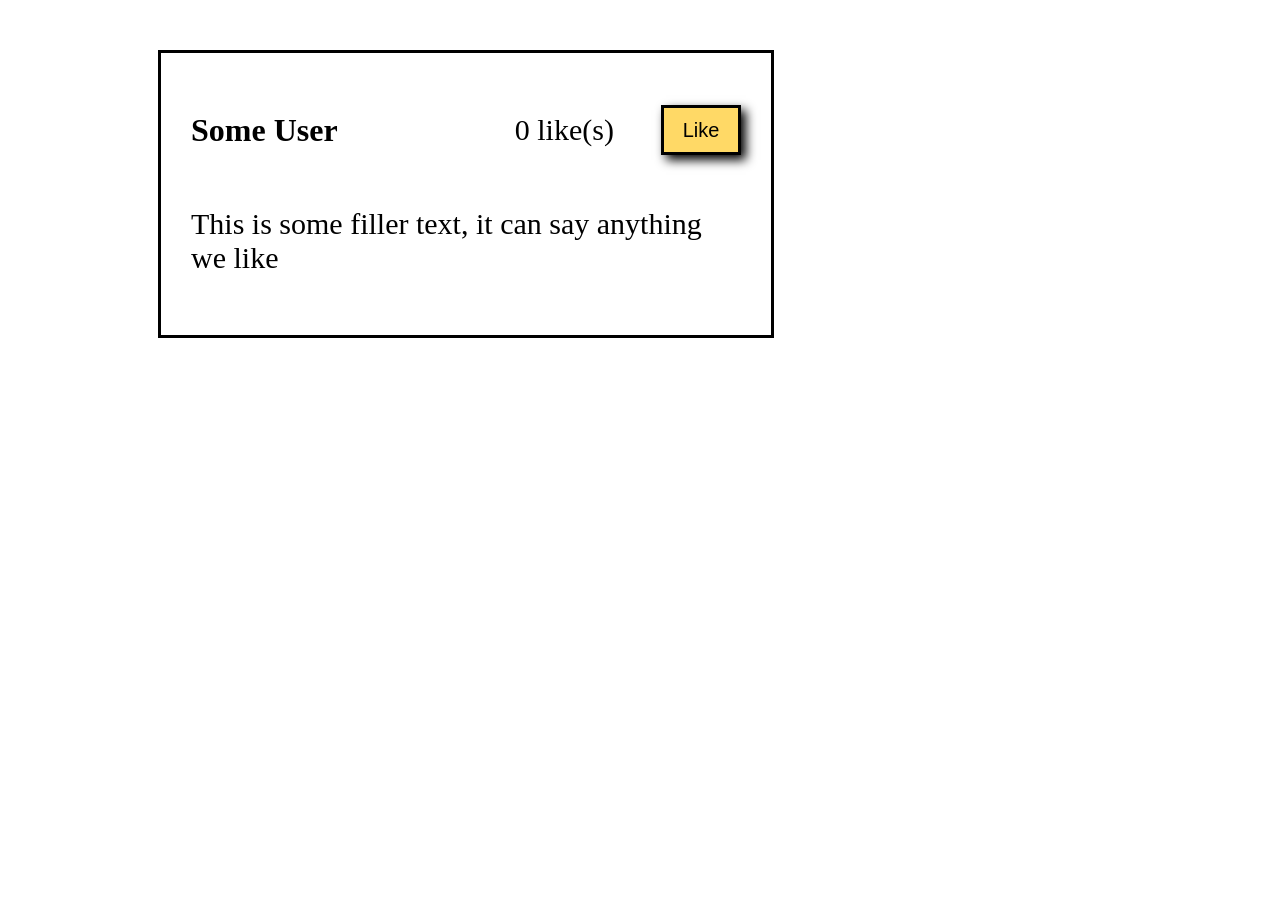
<file: part 1/index.html>
<!DOCTYPE html>
<html lang="en">
<head>
    <meta charset="UTF-8">
    <meta name="viewport" content="width=device-width, initial-scale=1.0">
    <title>Likes</title>
    <link rel="stylesheet" href="style.css">
</head>
<body>
    <div class="post">
        <h1>Some User</h1>
        <p><span class="likeCount">0</span> like(s)</p>
        <button onclick="Like(this)">Like</button>
        <p>This is some filler text, it can say anything we like</p>
    </div>
    <script src="main.js"></script>
</body>
</html>
</file>
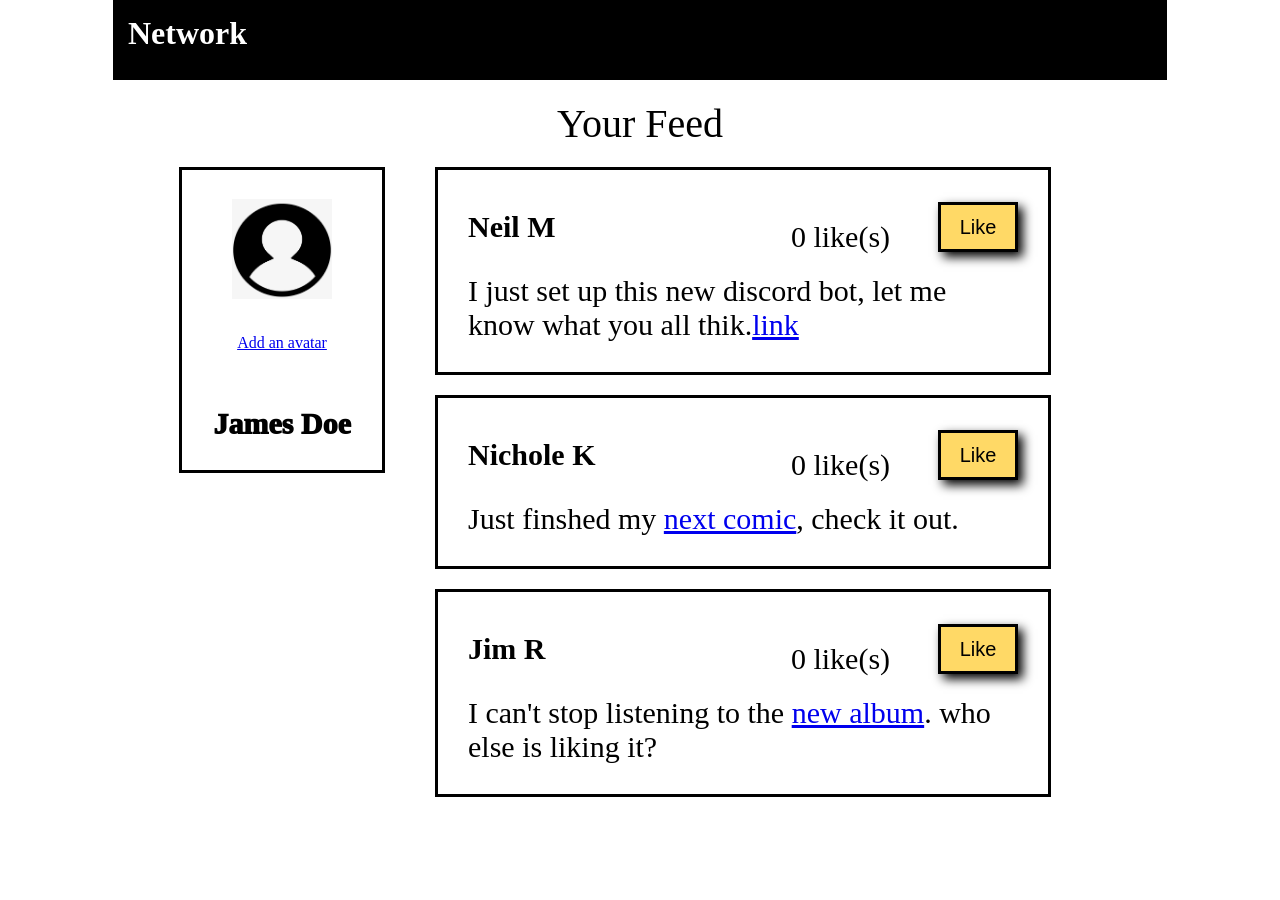
<file: part 2/index.html>
<!DOCTYPE html>
<html lang="en">
<head>
    <meta charset="UTF-8">
    <meta name="viewport" content="width=device-width, initial-scale=1.0">
    <title>Posts</title>
    <link rel="stylesheet" href="style.css">
</head>
<body>
    <div class="header">
        <h1>Network</h1>
    </div>
    <h2>Your Feed</h2>
    <div class="container">
        <div class="profile">
            <img src="./New folder/202-2024580_png-file-profile-icon-vector-png.png" alt="icon">
            <a href="#"> Add an avatar</a>
            <p>James Doe</p>
        </div>
        <div>
            <div class="post">
                <h3>Neil M</h3>
                <p><span class="likeCount1">0</span> like(s)</p>
                <button onclick="Like(this ,'.likeCount1' )">Like</button>
                <p>I just set up this new discord bot, let me know what you all thik.<a href="#">link</a></p>
            </div>
            <div class="post">
                <h3>Nichole K</h3>
                <p><span class="likeCount2">0</span> like(s)</p>
                <button onclick="Like(this ,'.likeCount2')">Like</button>
                <p>Just finshed my <a href="#">next comic</a>, check it out.</p>
            </div>
            <div class="post">
                <h3>Jim R</h3>
                <p><span class="likeCount3">0</span> like(s)</p>
                <button onclick="Like(this ,'.likeCount3')">Like</button>
                <p>I can't stop listening to the <a href="#">new album</a>. who else is liking it?</p>
            </div>
        </div>
    </div>
    <script src="main.js"></script>
</body>
</html>
</file>
<file: part 1/style.css>
.post {
    border: 3px solid black;
    display: flex;
    width: 550px;
    padding: 30px;
    flex-wrap: wrap;
    justify-content: space-between;
    align-items: center;
    margin:  50px 150px;
}

.post button {
    width: 80px;
    height: 50px;
    background-color: rgb(255 217 102);
    border: 3px solid black;
    box-shadow: 5px 5px 10px black;
    font-size: 20px;
}

.post p {
    font-size: 30px
}

.post h1 {
    margin-right: 130px;
}
</file>
<file: part 2/style.css>
* {
    padding: 0px;
    margin: 0px;
}

.container {
    display: flex;
    align-items: flex-start;
    justify-content: center;
}

h2 {
    font-size: 40px;
    font-weight: 300;
    text-align: center;
    margin-top: 20px;
}

.profile {
    display: flex;
    border: 3px solid black;
    height: 300px;
    width: 200px;
    justify-content: center;
    align-items: center;
    margin-top: 20px;
    flex-direction: column;
    gap: 35px;
}

.profile img {
    width: 100px;
    height: 100px;
}

.profile p {
    font-weight: 1000;
}
.post {
    border: 3px solid black;
    display: flex;
    width: 550px;
    padding: 30px;
    flex-wrap: wrap;
    justify-content: space-between;
    align-items: center;
    margin: 20px 50px;
}

.post button {
    width: 80px;
    height: 50px;
    background-color: rgb(255 217 102);
    border: 3px solid black;
    box-shadow: 5px 5px 10px black;
    font-size: 20px;
}

p {
    font-size: 30px;
    margin-top: 20px;
}
.post h3 {
    font-size: 30px;
    width: 50%;
}
.header {
    background-color: black;
    color: white;
    width: 80%;
    height: 50px;
    padding: 15px;
    margin: auto;
}
</file>
